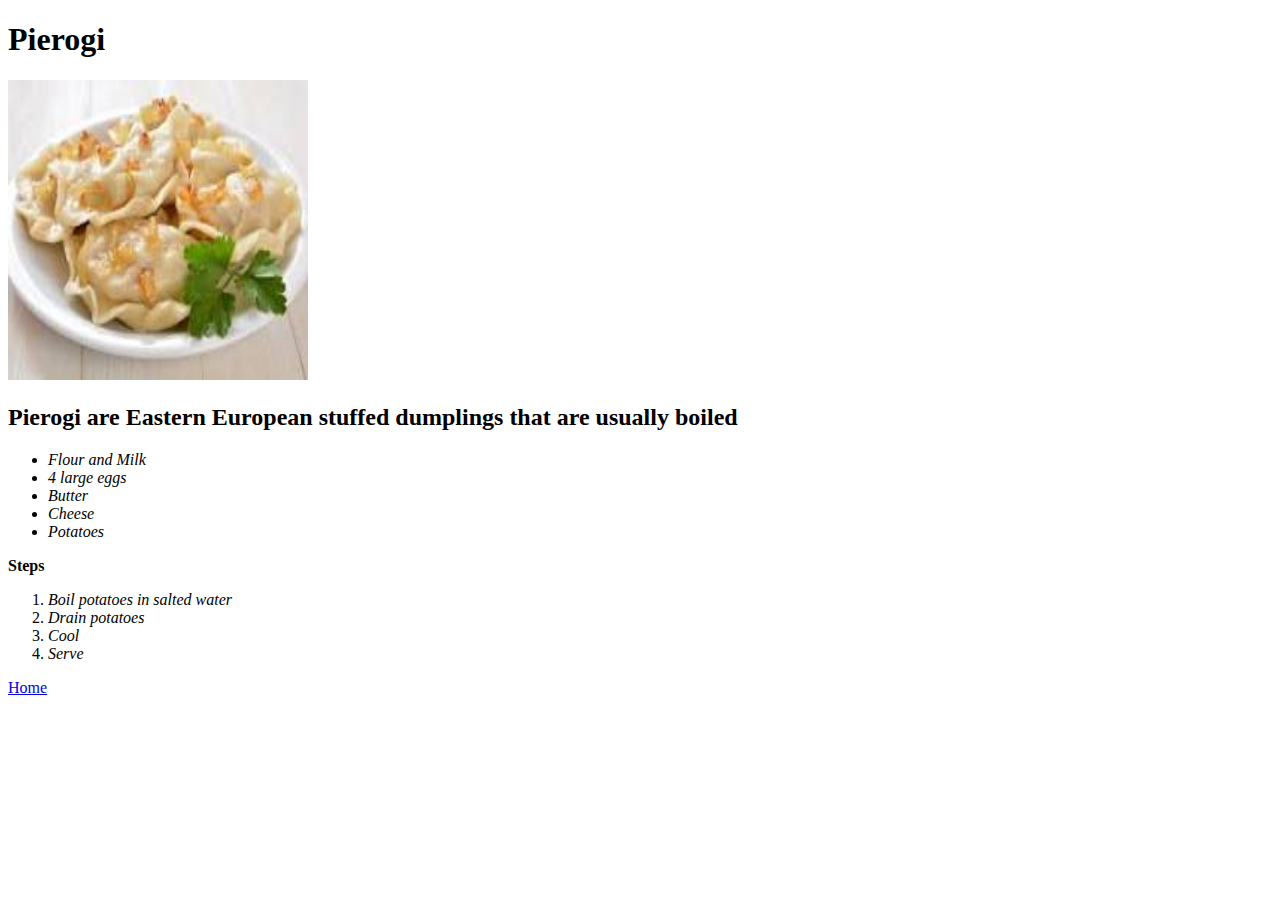
<file: recipes/pierogi.html>
<!DOCTYPE html>
<html lang="en">
<head>
    <meta charset="UTF-8">
    <title>Pierogi</title>
</head>
<body>
<h1>Pierogi</h1>
<img src="../images/pierogi.jpeg" alt="Fresh and Tasty Pierogi" height="300" width="300 ">
<h2>Pierogi are Eastern European stuffed dumplings that are usually boiled</h2>

<ul>
        <li><em>Flour and Milk</em></li>
        <li><em>4 large eggs</em></li>
        <li><em>Butter</em></li>
        <li><em>Cheese</em></li>
        <li><em>Potatoes</em></li>

</ul>  

<p><strong>Steps</strong></p>

<ol>
        <li><em>Boil potatoes in salted water</em></li>
        <li><em>Drain potatoes</em></li>
        <li><em>Cool</em></li>
        <li><em>Serve</em></li>      
</ol>

<a href="../index.html" >Home</a>
</body>
</html>
</file>
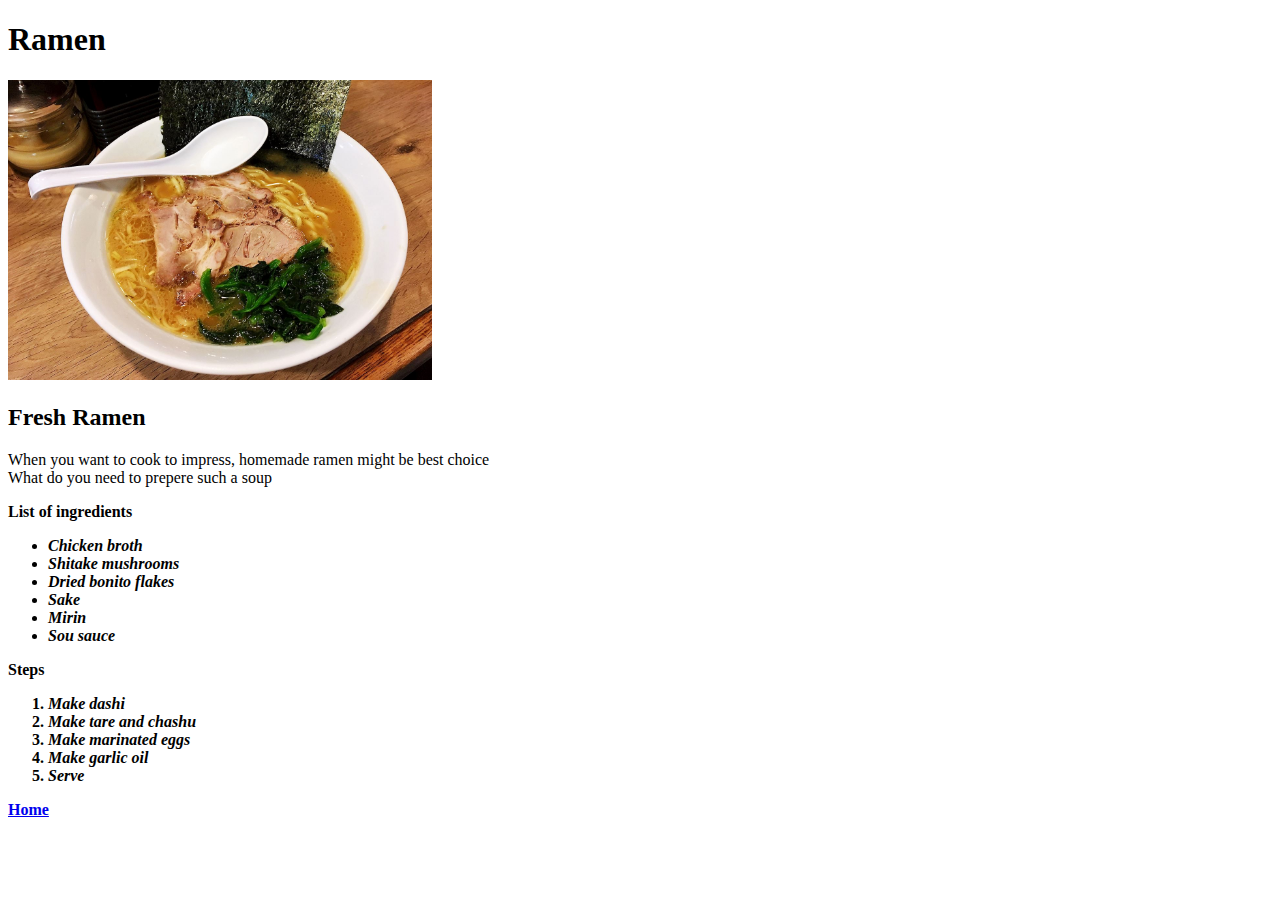
<file: recipes/ramen.html>
<!DOCTYPE html>
<html lang="en">
<head>
    <meta charset="UTF-8">
    <title>Ramen</title>
</head>
<body>
<h1>Ramen</h1>
<img src="../images/ramen.jpg" alt="Ramen Soup" height="300" widht="300">
<h2>Fresh Ramen </h2>
<p>When you want to cook to impress, homemade ramen might be best choice<br>What do you need to prepere such a soup</p>
<p><strong>List of ingredients<strong></p>
  
<ul>
        <li><em>Chicken broth</em></li>
        <li><em>Shitake mushrooms</em></li>
        <li><em>Dried bonito flakes</em></li>
        <li><em>Sake</em></li>
        <li><em>Mirin</em></li>
        <li><em>Sou sauce</em></li>

</ul>

<p><strong>Steps</strong></p>

<ol>
        <li><em>Make dashi</em></li>
        <li><em>Make tare and chashu</em></li>
        <li><em>Make marinated eggs</em></li>
        <li><em>Make garlic oil</em></li>
        <li><em>Serve</em></li>
</ol>

<a href="../index.html">Home</a>   
</body>
</html>
</file>
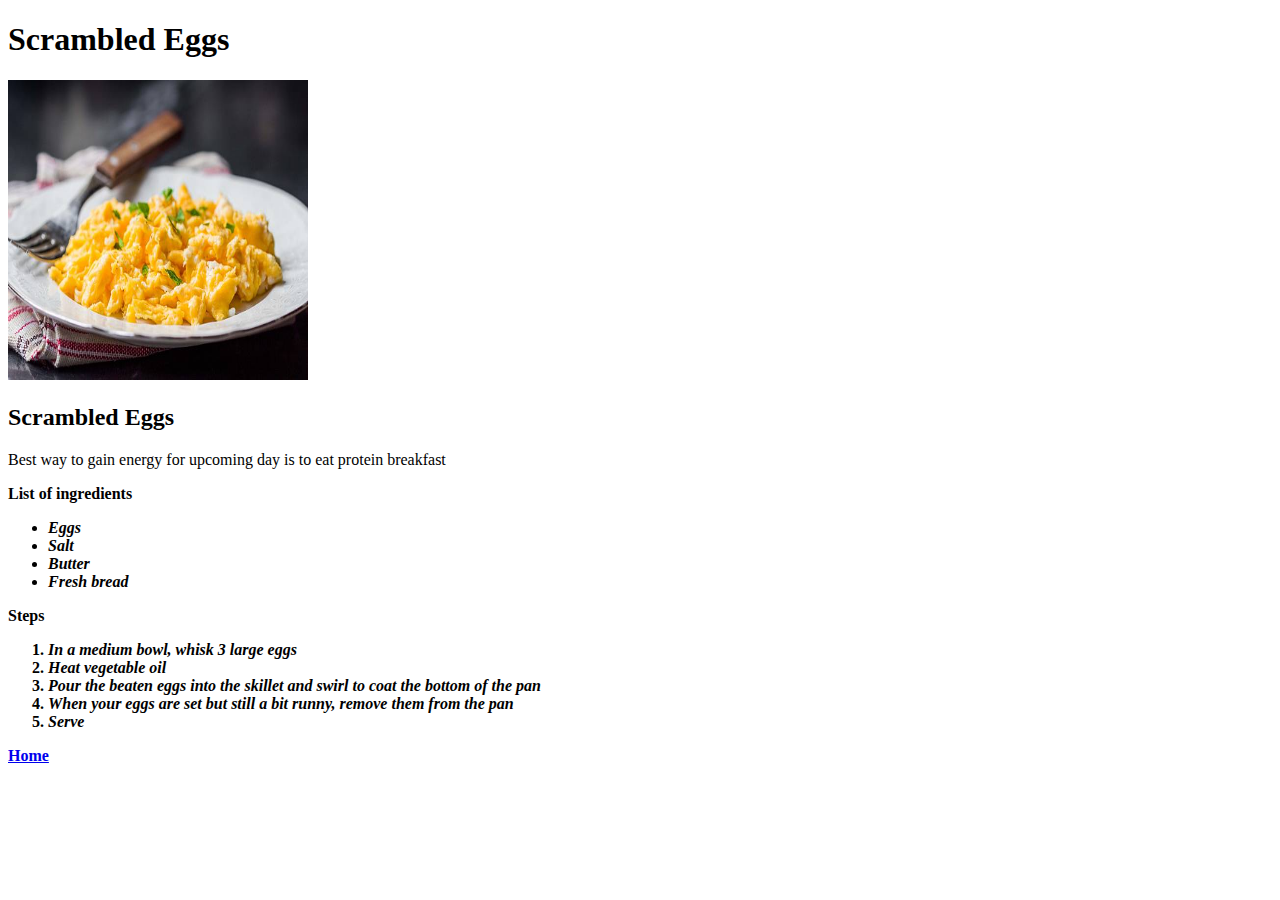
<file: recipes/scrambled.html>
<!DOCTYPE html>
<html lang="en">
<head>
    <meta charset="UTF-8">
    <title>Scrambled Eggs</title>
</head>
<body>
<h1>Scrambled Eggs</h1>
<img src="../images/scrabled.jpg" alt="Scrambled Eggs" height="300" width="300">

<h2>Scrambled Eggs</h2>
<p>Best way to gain energy for upcoming day is to eat protein breakfast</p>
<p><strong>List of ingredients<strong></p>
  
<ul>
    <li><em>Eggs</em></li>
    <li><em>Salt</em></li>
    <li><em>Butter</em></li>
    <li><em>Fresh bread</em></li>
    

</ul>

<p><strong>Steps</strong></p>

<ol>
    <li><em>In a medium bowl, whisk 3 large eggs</em></li>
    <li><em>Heat vegetable oil</em></li>
    <li><em>Pour the beaten eggs into the skillet and swirl to coat the bottom of the pan</em></li>
    <li><em>When your eggs are set but still a bit runny, remove them from the pan</em></li>
    <li><em>Serve</em></li>

</ol>

<a href="../index.html">Home</a>  

</body>
</html>
</file>
